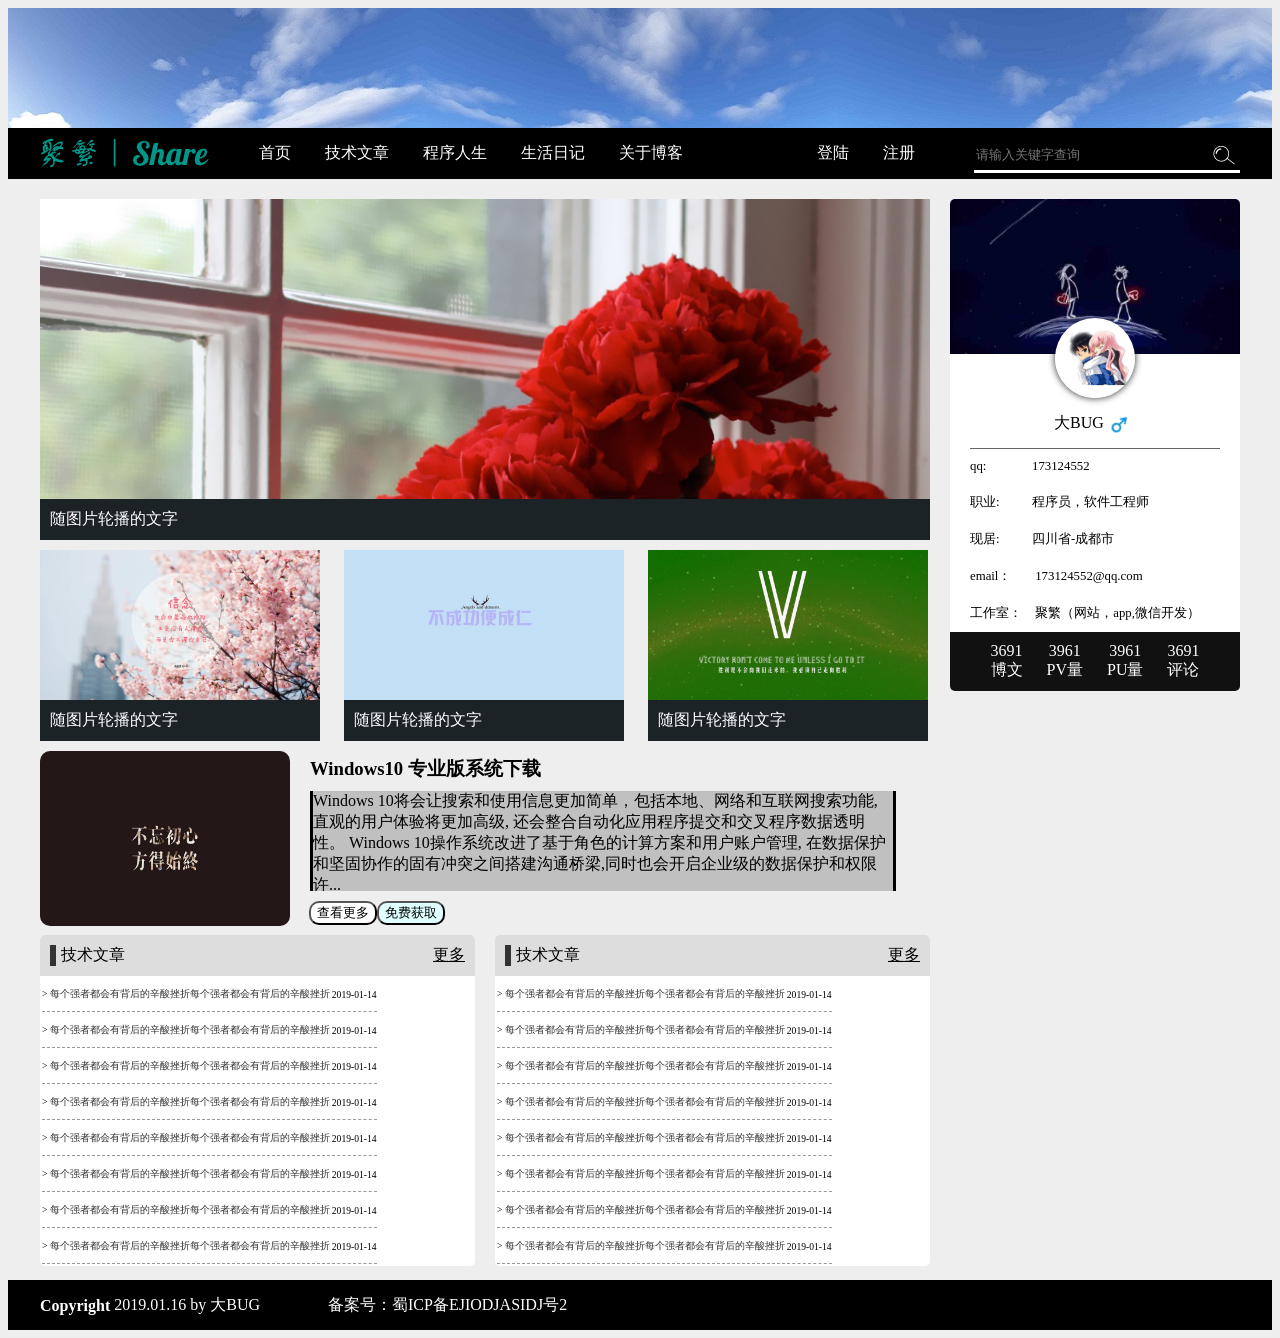
<file: 个人博客页面/index.html>
<!DOCTYPE html>
<html>
<head>
<meta charset="UTF-8">
<title>个人博客</title>
<link href="css/index.css" rel="stylesheet">
</head>
<body>
	<header></header>
	<div class="menu">
		<div>
			<img alt="" src="imgs/canreplace/logo.png">
			<ul>
				<li>首页</li>
				<li>技术文章</li>
				<li>程序人生</li>
				<li>生活日记</li>
				<li>关于博客</li>
				<li>登陆</li>
				<li>注册</li>
			</ul>
			<input placeholder="请输入关键字查询">
		</div>
	</div>


	<main>
		<div class="left">
			<div class="tuijian">
				<div class="carousel">
					<img alt="" src="imgs/carousel1.jpg">
				</div>
				<div>随图片轮播的文字</div>
			</div>


			<div class="tuijian small">
				<div class="carousel">
					<img alt="" src="imgs/carousel2.jpg">
				</div>
				<div>随图片轮播的文字</div>
			</div>


			<div class="tuijian small">
				<div class="carousel">
					<img alt="" src="imgs/carousel3.jpg">
				</div>
				<div>随图片轮播的文字</div>
			</div>


			<div class="tuijian small">
				<div class="carousel">
					<img alt="" src="imgs/carousel4.jpg">
				</div>
				<div>随图片轮播的文字</div>
			</div>
			
			<div class="download">
				<div>
					<img alt="" src="imgs/carousel5.jpg">
				</div>
				<div>
					<h3>Windows10 专业版系统下载</h3>
					<div>Windows 10将会让搜索和使用信息更加简单，包括本地、网络和互联网搜索功能,直观的用户体验将更加高级,
					还会整合自动化应用程序提交和交叉程序数据透明性。 
					Windows 10操作系统改进了基于角色的计算方案和用户账户管理,
					在数据保护和坚固协作的固有冲突之间搭建沟通桥梁,同时也会开启企业级的数据保护和权限许...</div>
					<!-- 行内块 -->
					<button class="button1">查看更多</button><button class="button2">免费获取</button>
				</div>
			</div>

			<!-- 文章列表板块 -->
			<div class="alist">
				<div>
					<span>技术文章</span> <span>更多</span>
				</div>
				<table>
					<tr>
						<td>> <a href="#">每个强者都会有背后的辛酸挫折每个强者都会有背后的辛酸挫折</a></td>
						<td>2019-01-14</td>
					</tr>
					<tr>
						<td>> <a href="#">每个强者都会有背后的辛酸挫折每个强者都会有背后的辛酸挫折</a></td>
						<td>2019-01-14</td>
					</tr>
					<tr>
						<td>> <a href="#">每个强者都会有背后的辛酸挫折每个强者都会有背后的辛酸挫折</a></td>
						<td>2019-01-14</td>
					</tr>
					<tr>
						<td>> <a href="#">每个强者都会有背后的辛酸挫折每个强者都会有背后的辛酸挫折</a></td>
						<td>2019-01-14</td>
					</tr>
					<tr>
						<td>> <a href="#">每个强者都会有背后的辛酸挫折每个强者都会有背后的辛酸挫折</a></td>
						<td>2019-01-14</td>
					</tr>
					<tr>
						<td>> <a href="#">每个强者都会有背后的辛酸挫折每个强者都会有背后的辛酸挫折</a></td>
						<td>2019-01-14</td>
					</tr>
					<tr>
						<td>> <a href="#">每个强者都会有背后的辛酸挫折每个强者都会有背后的辛酸挫折</a></td>
						<td>2019-01-14</td>
					</tr>
					<tr>
						<td>> <a href="#">每个强者都会有背后的辛酸挫折每个强者都会有背后的辛酸挫折</a></td>
						<td>2019-01-14</td>
					</tr>
				</table>
			</div>

			<div class="alist" style="float: right;">
				<div>
					<span>技术文章</span> <span>更多</span>
				</div>
				<table>
					<tr>
						<td>> <a href="#">每个强者都会有背后的辛酸挫折每个强者都会有背后的辛酸挫折</a></td>
						<td>2019-01-14</td>
					</tr>
					<tr>
						<td>> <a href="#">每个强者都会有背后的辛酸挫折每个强者都会有背后的辛酸挫折</a></td>
						<td>2019-01-14</td>
					</tr>
					<tr>
						<td>> <a href="#">每个强者都会有背后的辛酸挫折每个强者都会有背后的辛酸挫折</a></td>
						<td>2019-01-14</td>
					</tr>
					<tr>
						<td>> <a href="#">每个强者都会有背后的辛酸挫折每个强者都会有背后的辛酸挫折</a></td>
						<td>2019-01-14</td>
					</tr>
					<tr>
						<td>> <a href="#">每个强者都会有背后的辛酸挫折每个强者都会有背后的辛酸挫折</a></td>
						<td>2019-01-14</td>
					</tr>
					<tr>
						<td>> <a href="#">每个强者都会有背后的辛酸挫折每个强者都会有背后的辛酸挫折</a></td>
						<td>2019-01-14</td>
					</tr>
					<tr>
						<td>> <a href="#">每个强者都会有背后的辛酸挫折每个强者都会有背后的辛酸挫折</a></td>
						<td>2019-01-14</td>
					</tr>
					<tr>
						<td>> <a href="#">每个强者都会有背后的辛酸挫折每个强者都会有背后的辛酸挫折</a></td>
						<td>2019-01-14</td>
					</tr>
				</table>
			</div>


		</div>
		<div class="right">
			<div class="blog-info">
				<div>
					<!-- 等比缩放 -->
					<img src="imgs/canreplace/headimgbg.jpg">
				</div>
				<div>


					<!-- 等比缩放 -->
					<img src="imgs/canreplace/headimg.jpg">

				</div>


				<div>
					大BUG<img src="imgs/icon/man.png">
				</div>

				<div>
					<!-- 等比缩放 -->
					<span class="odd">qq:</span><span>173124552</span><br> <span
						class="odd">职业: </span><span>程序员，软件工程师</span> <br> <span
						class="odd">现居: </span><span>四川省-成都市</span> <br> <span
						class="odd">email：</span><span> 173124552@qq.com</span> <br>
					<span class="odd">工作室：</span><span> 聚繁（网站，app,微信开发）</span>
				</div>

				<div>
					<span> 3691<br>博文
					</span> <span> 3961<br>PV量
					</span> <span> 3961<br>PU量
					</span> <span> 3691<br>评论
					</span>


				</div>

			</div>


		</div>
	</main>
	<footer>
		<div>
			<span>Copyright</span> 2019.01.16 by 大BUG &nbsp; &nbsp; &nbsp; &nbsp;
			&nbsp; &nbsp; &nbsp; &nbsp; 备案号：蜀ICP备EJIODJASIDJ号2
		</div>

	</footer>
</body>
</html>
</file>
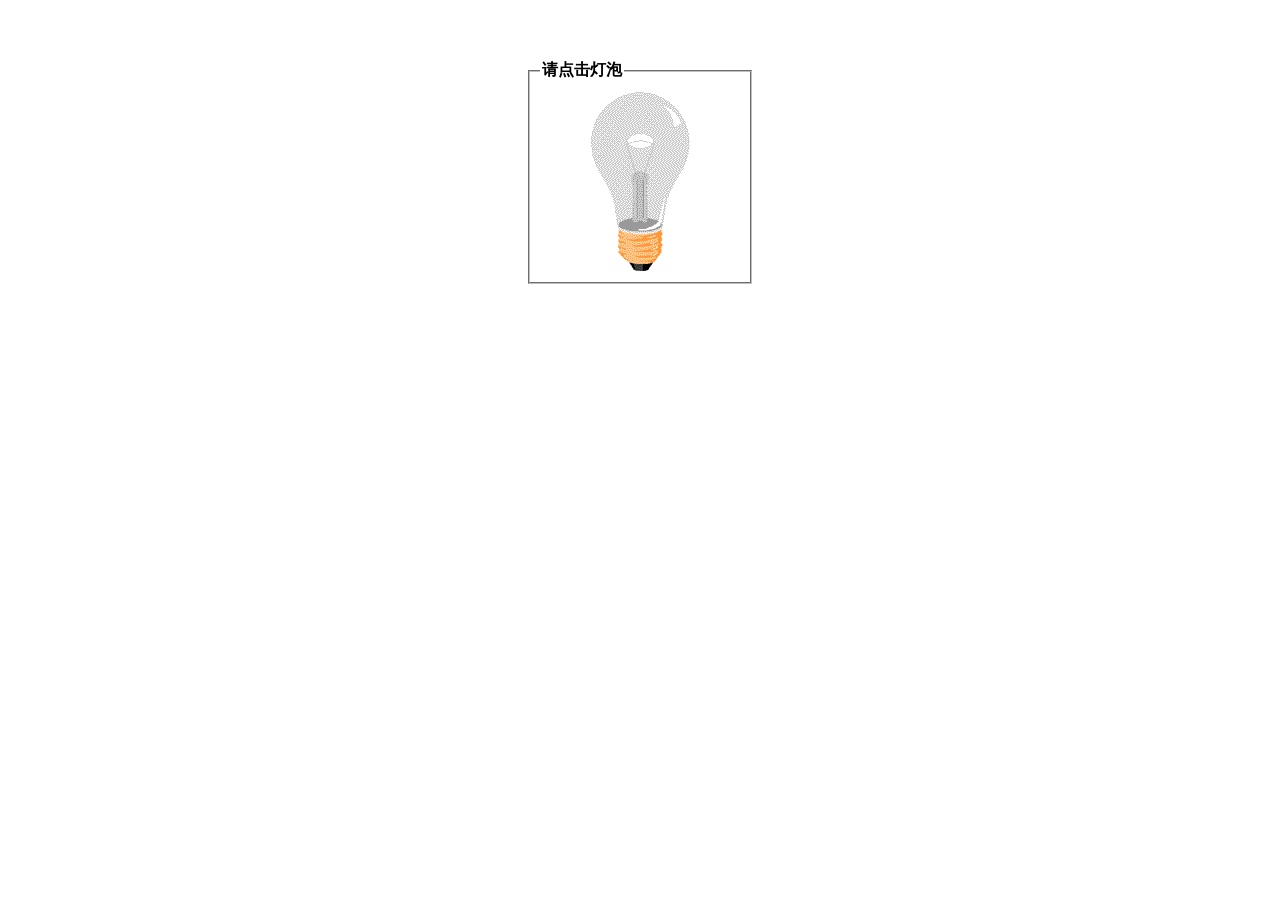
<file: 01-开关灯/开关灯.html>
<!DOCTYPE html>
<html>
<head>
<meta charset="UTF-8">
<title>案例01</title>
<style type="text/css">
body {
	text-align: center;
	margin: 50px auto
}

fieldset {
	width: 200px;
	height: 200px;
	margin: 10px;
	display: inline-block;
	padding: 10px
}

legend {
	text-align: left;
	font-size: 1em;
	font-weight: bold;
}
</style>
</head>
<body>
	<fieldset>
		<legend>请点击灯泡</legend>
		<img id="img" src="images/pic_bulboff.gif" onclick="changeimg()"><br>
	</fieldset>
</body>
<script type="text/javascript">
	function changeimg() {
		if (img.src.indexOf('images/pic_bulboff.gif') >= 0) {
			img.src = 'images/pic_bulbon.gif'
		} else {
			img.src = 'images/pic_bulboff.gif'
		}

	}
</script>

</html>
</file>
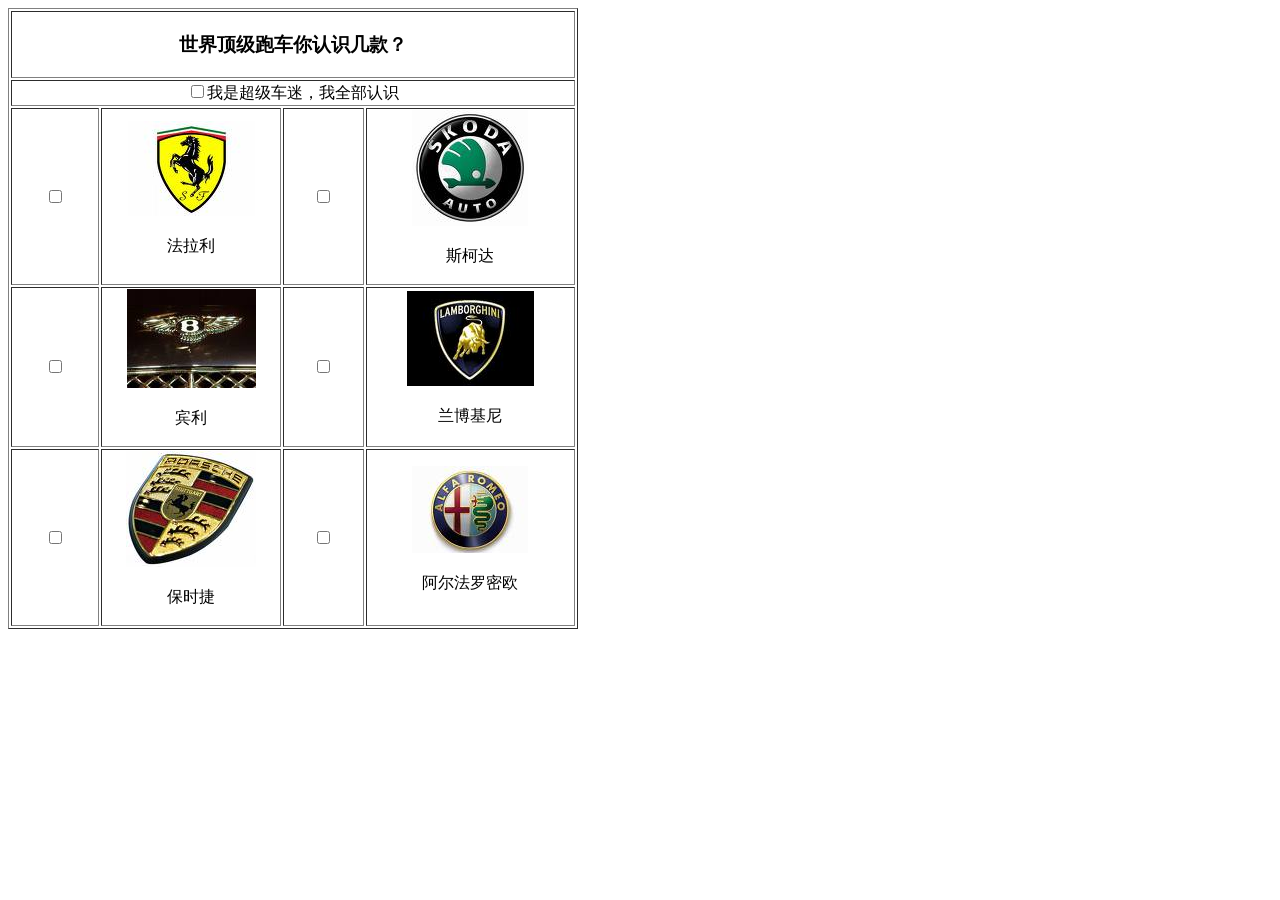
<file: 02-多选框全选/全选.html>
<!doctype html>
<html>
<head>
<meta charset="utf-8">
<title>全选全不选</title>
</HEAD>

<BODY>
	<FORM>
		<table width="570" border="1">
			<TR>
				<TD colspan="4" align="center"><h3>世界顶级跑车你认识几款？</h3></TD>
			</TR>
			<TR>
				<td colspan="4" align="center"><INPUT id="car" type="checkbox"
					name="car" onclick="selectAll()">我是超级车迷，我全部认识</td>
			</TR>
			<tr>
				<td width="86" align="center"><INPUT type="checkbox"
					name="logo" onclick="selectOne(this)"></td>
				<td width="178" align="center"><IMG src="images/frali.jpg">
				<p>法拉利</p></td>
				<td width="78" align="center"><INPUT type="checkbox"
					name="logo" onclick="selectOne(this)"></td>
				<td width="208" align="center"><IMG src="images/skoda.jpg">
				<p>斯柯达</p></td>
			</tr>
			<tr>
				<td align="center"><INPUT type="checkbox" name="logo"
					onclick="selectOne(this)"></td>
				<td align="center"><IMG src="images/binli.jpg">
				<p>宾利</p></td>
				<td align="center"><INPUT type="checkbox" name="logo"
					onclick="selectOne(this)"></td>
				<td align="center"><IMG src="images/lamborghini.jpg">
				<p>兰博基尼</p></td>
			</tr>
			<TR>
				<td align="center"><INPUT type="checkbox" name="logo"
					onclick="selectOne(this)"></td>
				<td align="center"><IMG src="images/porsche.jpg">
				<p>保时捷</p></td>
				<td align="center"><INPUT type="checkbox" name="logo"
					onclick="selectOne(this)"></td>
				<td align="center"><IMG src="images/alefromeo.jpg">
				<p>阿尔法罗密欧</p></td>
			</tr>
		</table>
	</FORM>
</BODY>

<script type="text/javascript">
	//勾选所有的多选框
	function selectAll() {
		// 获取最上面的多选框的选择状态
		var checked = car.checked;
		// 选择 6 个车牌多选框
		var cbxs = document.getElementsByName("logo"); // 数组
		//console.info(cbxs.length);//打印信息
		// 将其设置勾选
		for (var i = 0; i < cbxs.length; i++) {
			console.info(cbxs[i]); // ==> System.out.println()
			cbxs[i].checked = checked;
		}
	}

	// 扩展： 下面的多选框取消选择状态，那么最上面的多选框就要取消选择

	/*
	1. 给每个车牌多选框添加事件函数
	2.判断当前的车牌多选框的选择状态
	3.改变最上面的多选框状态
	 */

	function selectOne(cbx) {
		if (!cbx.checked) {
			//如果没有勾选
			car.checked = false;

		} else {
			//如果勾选
			var cbxs = document.getElementsByName("logo");
			//判断所有的车牌多选框是否都勾选了
			for (var i = 0; i < cbxs.length; i++) {
				//如果有一个没有沟，那么就退出，不改变全选状态
				if (!cbxs[i].checked) {
					return;
				}
			}
			//退出循环，说明全勾，那么勾选全选
			car.checked = true;
		}
	}
</script>



</HTML>
</file>
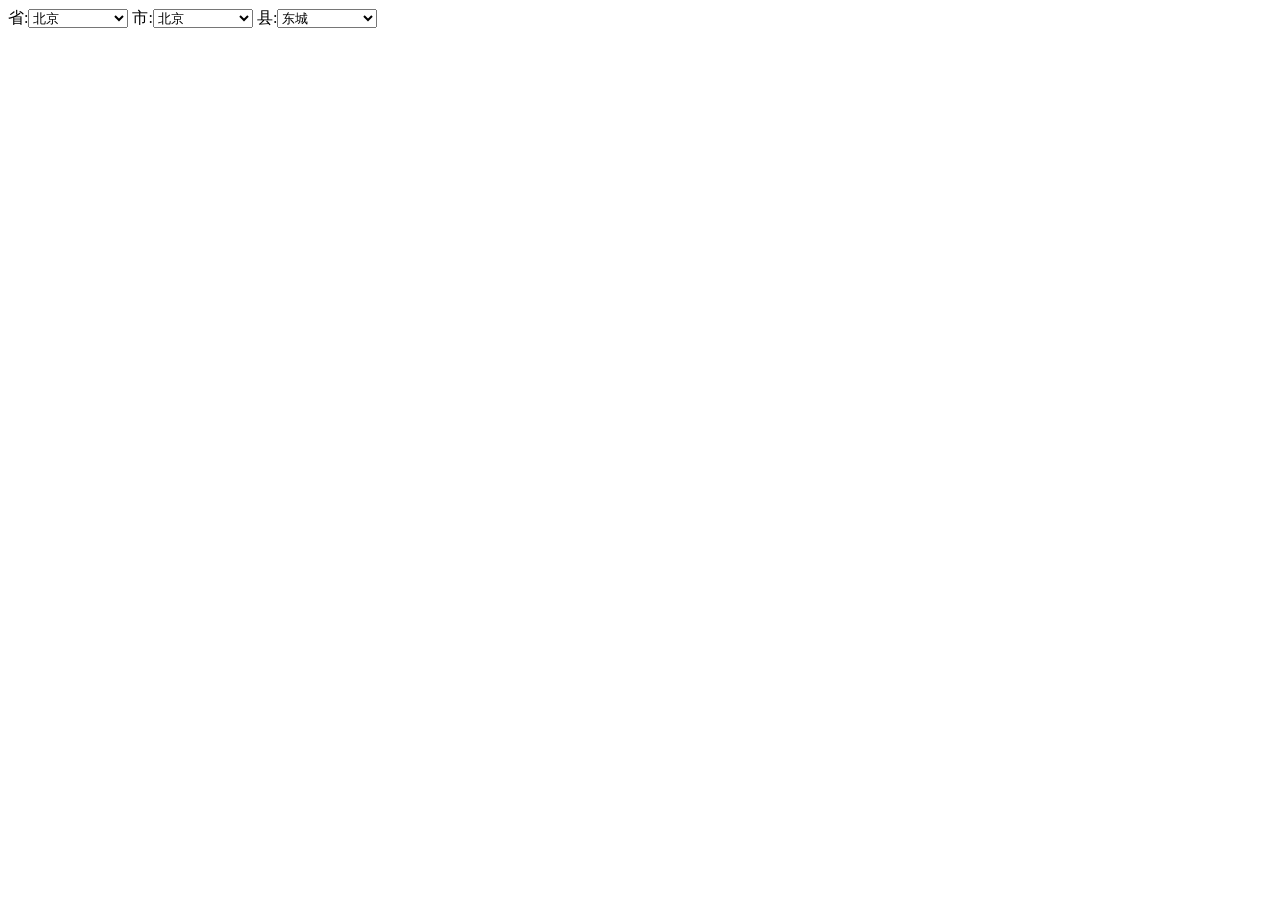
<file: 04-省市联动/省市县联动.html>
<!DOCTYPE html>
<html>
<head>
<meta charset="UTF-8">
<title>省市县联动</title>
<style type="text/css">
select {
	width: 100px
}
</style>
<script type="text/javascript" src="js/省市.js"></script>
<script type="text/javascript">
	function init() {
		//对省下拉框添加选项
		var options = "";
		for (var i = 0; i < provinces.length; i++) {
			options += "<option>" + provinces[i] + "</option>";
		}
		//js是解释执行的语言

		sheng.innerHTML = options;
		//citys【1】 ===》返回一维数组
		//countys【0】==》返回二维数组
		//countys【1】【0】==》返回一维数组
		//countys【1】【0】
		var options = "";
		for (var i = 0; i < citys[0].length; i++) {
			options += "<option>" + citys[0][i] + "</option>";
		}

		//js是解释执行的语言
		shi.innerHTML = options;

		var options = "";
		for (var i = 0; i < countys[0][0].length; i++) {
			options += "<option>" + countys[0][0][i] + "</option>";
		}
		//js是解释执行的语言
		xian.innerHTML = options;
	}
	
	function selectSheng(){
		//获取当前选中省的索引
		var pIndex = sheng.selectedIndex;
		//将该省下的市更新到下拉框中
		var options="";
		for (var i = 0; i < citys[pIndex].length; i++) {
			options += "<option>" + citys[pIndex][i] + "</option>";
	}
		shi.innerHTML = options;
		//更新县
		selectShi();
	}
	
	
	function selectShi(){
		//获取当前选中省的索引
		var pIndex = sheng.selectedIndex;
		//或许当前选中市的索引
		var cIndex = shi.selectedIndex;
		//将该城市下的县更新到下拉框中
		var options="";
		for (var i = 0; i < countys[pIndex][cIndex].length; i++) {
			options += "<option>" + countys[pIndex][cIndex][i] + "</option>";
	}
		xian.innerHTML = options;
	}
</script>
</head>
<body onload="init()">
	<div id="main">
		省:<select id="sheng" onchange="selectSheng()"></select> 市:<select
			id="shi" onchange="selectShi()"></select> 县:<select id="xian"></select>
	</div>
</body>
</html>
</file>
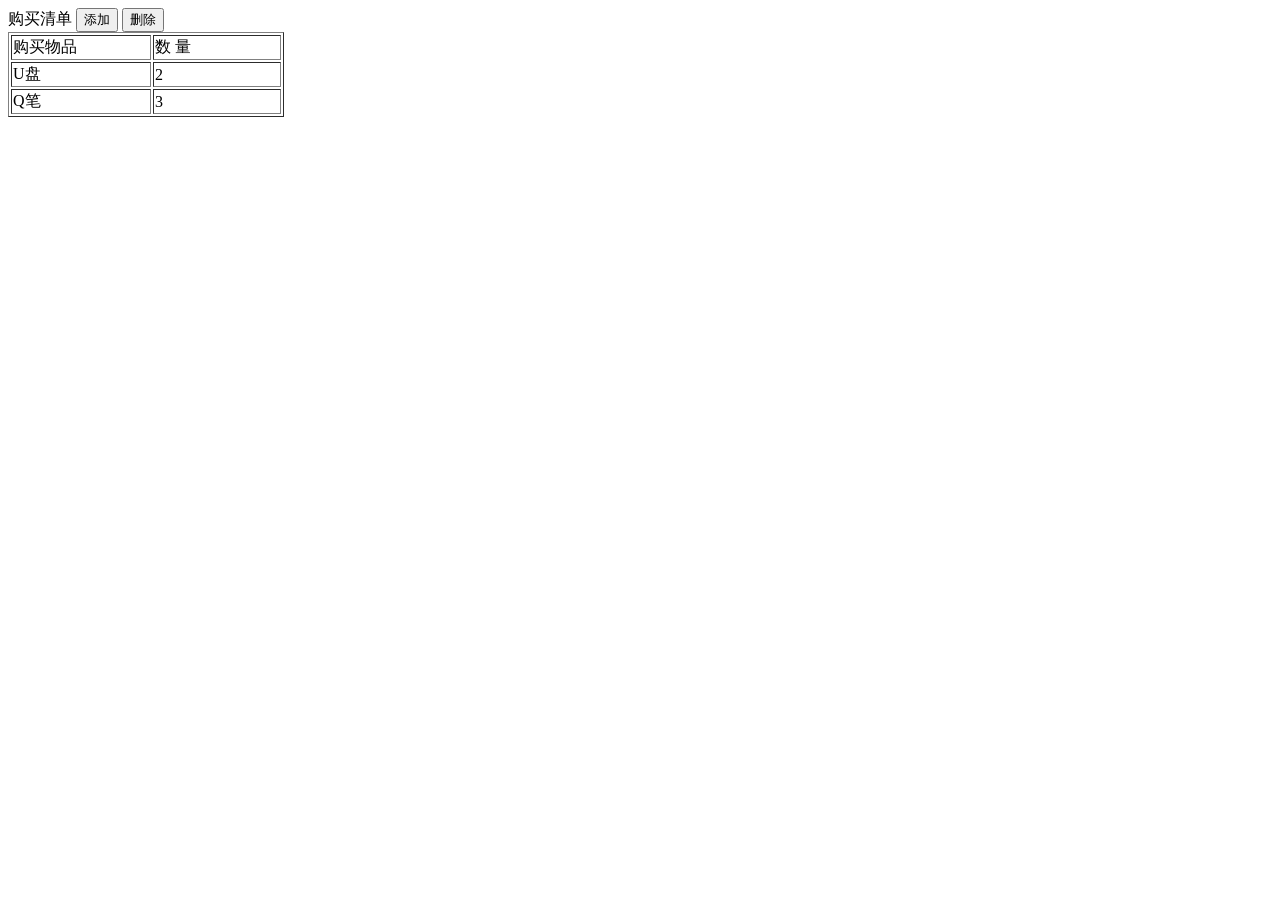
<file: 05-动态表格/动态添加表格行.html>
<!doctype html>
<html>
<head>
<meta charset="utf-8">
<STYLE type="text/css">
.myInput {
	BORDER: 1px solid;
}
</STYLE>
</HEAD>

<BODY>
	购买清单
	<INPUT name="button" type="button" onClick="createRow()" value="添加">
	<INPUT name="button" type="button" onClick="delRow()" value="删除">

	<TABLE width="276" border="1" id="myTable">
		<TR>
			<TD width="136">购买物品</TD>
			<TD width="124">数 量</TD>
		</TR>
		<TR>
			<TD>U盘</TD>
			<TD>2</TD>
		</TR>
		<TR>
			<TD>Q笔</TD>
			<TD>3</TD>
		</TR>


	</TABLE>

	<BR />
</BODY>

<script type="text/javascript">
	//增加行 
	//document.createElement()是在对象中创建一个对象，要与appendChild() 或 insertBefore()方法联合使用。
	//其中，appendChild() 方法在节点的子节点列表末添加新的子节点。
	//insertBefore() 方法在节点的子节点列表任意位置插入新的节点。
	                                                                    
	function createRow() {                                              // <div id="board"></div>
		//为这个表格添加新行                                               //<script type="text/javascript">
		var tr = document.createElement("tr");                          //var board = document.getElementById("board");
		var td0 = document.createElement("td");   
		//给按钮添加复选框方便删除和选择                                     //var e = document.createElement("input");
		var checkbox = document.createElement("input");                 //e.type = "button";
		checkbox.type = "checkbox";                                     //e.value = "这是测试加载的小例子";
		checkbox.name = "checkRow";                                     //var object = board.appendChild(e);
		td0.appendChild(checkbox);
		//添加购买物品下面的一行                                            //   <\script>
		var td1 = document.createElement("td");
		//添加数量下面这一行                                               //效果：在标签board中加载一个按钮，属性值为“这是测试加载的小例子”
		tr.appendChild(td0);
		tr.appendChild(td1);
		myTable.appendChild(tr);
	}
	//删除行
	function delRow() {
		if (confirm("确认删除所选?")) {
			var checkboxs = document.getElementsByName("checkRow");
			for (var i = 0; i < checkboxs.length; i++) {
				if (checkboxs[i].checked) {
					var n = checkboxs[i].parentNode.parentNode;
					myTable.removeChild(n);
					i--;
				}
			}

		}
	}
</script>
</HTML>
</file>
<file: 个人博客页面/css/index.css>
@charset "UTF-8";
/* 清空 ul ， li 的内外边距  */
ul,li{
	margin: 0px;
	padding: 0px;
}
/*页头*/
header{
	height: 120px;
	background-color: #eee;
	background-image: url(../imgs/headerbg.jpg)
}
/*页脚*/
footer{
	height: 50px;
	background-color: #ddd;
	clear:both;
	margin-top: 60px; /* 产生与主体部分的间距 */
}
main{
	width: 1200px;
	margin: 20px auto; /*左右外边距：自动==》居中*/
	background-color: #ccc;
}
.left {
	float: left;
	width: 890px;
	background-color: #bbb
}
.right {
	float: right;
	width: 290px;
	background-color: #aaa
}
.menu{
	background-color: #000;
}
.menu>div{
	width: 1200px;
	margin: 0px auto;
	color: #fff;
}
.menu>div>* {
	vertical-align: middle;  /*设置内部所有元素垂直居中*/
}
/* 将菜单 ul + li 修改成行内块   */
.menu>div>ul , .menu>div li {
	display: inline-block;
}
/* :hover 鼠标悬停选择器（伪类选择器的一种）*/
.menu>div li:hover{
	background-color: #999;
}
.menu>div li{
	padding: 15px	
}
.menu>div li:nth-child(5){
	margin-right: 100px
}
.menu>div input{
	width: 262px;
	height: 30px;
	background-color: rgba(0,0,0,0);
	border-width: 0px 0px 3px 0px;
	border-color: #fff;
	border-style: solid;
	background-image: url(../imgs/icon/search.png);
	background-repeat: no-repeat;
	background-position: right;
	float: right;
	margin-top: 10px
}
/* 推荐文章 */
.carousel>img{
	width:890px;
}
.carousel{
	width:890px;
	height: 300px;
	overflow: hidden;
}
.tuijian>div:nth-child(2){
	background-color: #1C2327;
	color: #fff;
	padding: 10px
}
/* 小的推荐文章 */
.small, .small>.carousel, .small>.carousel>img{
	width:280px;
}
.small>.carousel{
	height:150px
}
.small{
	display:inline-block;
}
.small:nth-child(2),.small:nth-child(3){
	margin-right: 20px
}
/* 添加 left 内部元素的下外边距， 产生间距效果 */
.left>div{
	margin-bottom: 10px
}
/* 页脚（注脚）*/
footer>div{
	width:1200px;
	color: #fff;
	display: inline-block;
	height: 50px;
	line-height:50px;  /* 纯文字的垂直居中，要用到该属性 */
	text-align: left;
}
footer>div *{
	vertical-align: middle;
}
footer>div span{
	font-weight: bold;
}
footer{
	background: #000 ;/*简写模式*/
	text-align: center;
}
/*   博客信息板块     */
.blog-info{
	background-color: #fff;
	border-radius: 5px;
	overflow: hidden; /* 溢出隐藏，实现圆角 */
}
.blog-info>div:nth-child(1)>img{
	width:290px
}
.blog-info>div:nth-child(2)>img{
	width:80px
}
.blog-info>div:nth-child(2){
	width:80px;
	height:80px;
	border-radius: 50%;
	overflow: hidden;
	box-shadow: 0px 0px 6px 1px #555;
	margin: -40px auto 0px
}
.blog-info>div:nth-child(3){
	text-align: center;
	height: 50px;
	line-height: 50px;
	border-bottom: 1px solid #666;
	width: 250px;
	margin: 0px auto 
}
.blog-info>div:nth-child(3)>*{
	vertical-align: middle;
}
.blog-info>div:nth-child(3)>img{
	transform:rotate(45deg);
}
.blog-info>div:nth-child(4){
	width: 250px;
	margin: 0px auto;
	font-size: 0.8em
}
.blog-info>div:nth-child(4)>.odd{
	width: 62px;
	display: inline-block;
}
.blog-info>div:nth-child(4)>span{
	margin: 10px 0px
}
.blog-info>div:nth-child(5){
	background-color: #111;
	color: #fff;
	text-align: center;
}
.blog-info>div:nth-child(5)>span{
	display: inline-block;
	margin: 10px;
}
/*修改页面总体背景*/
.left, .right, body {
	background-color: #eee
}


/* 文章列表*/
.alist{
	width: 435px;
	background-color: #fff;
	border-radius: 5px;
	overflow: hidden;
	display: inline-block;
	clear:both;
}

.alist>div>span{
	display: inline-block;
	margin: 10px
}

.alist>div>span:nth-child(1){
	border-left: 6px #333 solid;
	padding-left: 5px
}

.alist>div>span:nth-child(2){
	float: right;
	text-decoration: underline; /*文字下划线*/
}

/* 鼠标悬停变手 */
.alist>div>span:nth-child(2):hover{
	cursor: pointer;
}

.alist>div{
	background-color: #ddd
}

/*  修改 网页中所有的超链接  */
a{
	text-decoration: none;
	color: #333	
}

/* 行分割线 */
.alist td {
	border-bottom: 1px dashed #999;
	padding: 10px 0px;
	font-size: 0.6em;
	box-sizing: border-box;
}

.download>div>div{
	width:580px;
	height:100px;
	margin:20px;
	margin-bottom:10px;
	margin-top:10px;
	background-color:#C0C0C0;
	border-left:solid;
	border-right:solid;
	overflow:scroll;
	float:left;
}
.download>div>img{
	width:250px;
	height:175px;
	border-radius:10px;
	float:left;
	
}
.download>div>h3{
	float:left;
	width:600px;
	height:20px;
	margin:20px;
	margin-bottom:5px;
	margin-top:5px;
}

.button1{
	margin-left:19px;
	border-radius:10px;
		background-color:white;
	display:inline-block;
	
	
}
.button2{
	border-radius:10px;
	background-color:lightcyan;
	display:inline-block;
}
</file>
